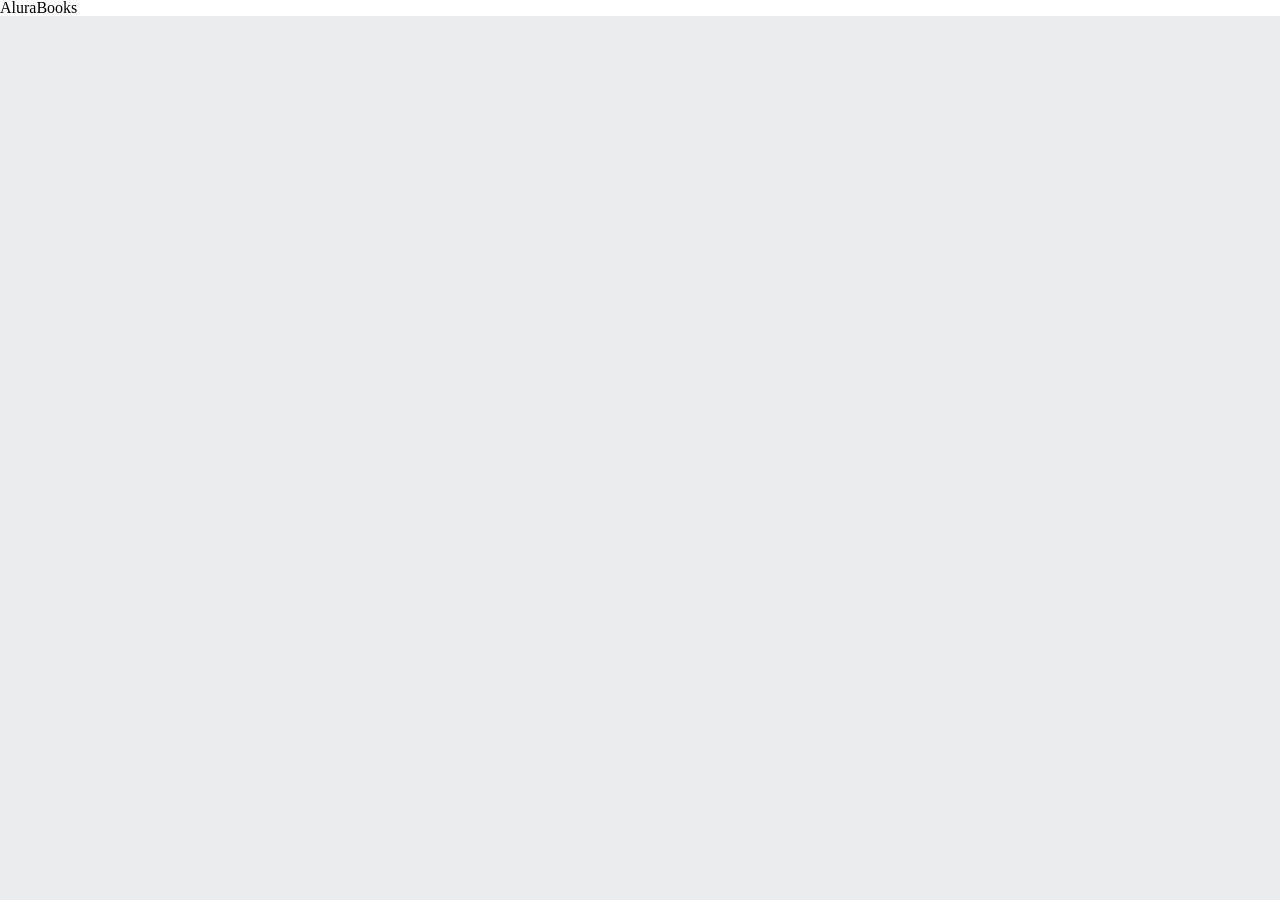
<file: index.html>
<!DOCTYPE html>
<html>
    
<head>
<meta charset="UTF-8">
<meta name="viewport" content="width=device-width, initial-scale=1.0">
<title>AluraBooks</title>
<link rel="stylesheet" href="reset.css">
<link rel="stylesheet" href="style.css">
</head>

<body>
    <h1>AluraBooks</h1>
</body>
</html>
</file>
<file: style.css>
:root {
     --cor-de-fundo: #EBECEE;
}
body {
    background-color: #EBECEE;
}
h1 {
    background-color: #ffffff;
}
</file>
